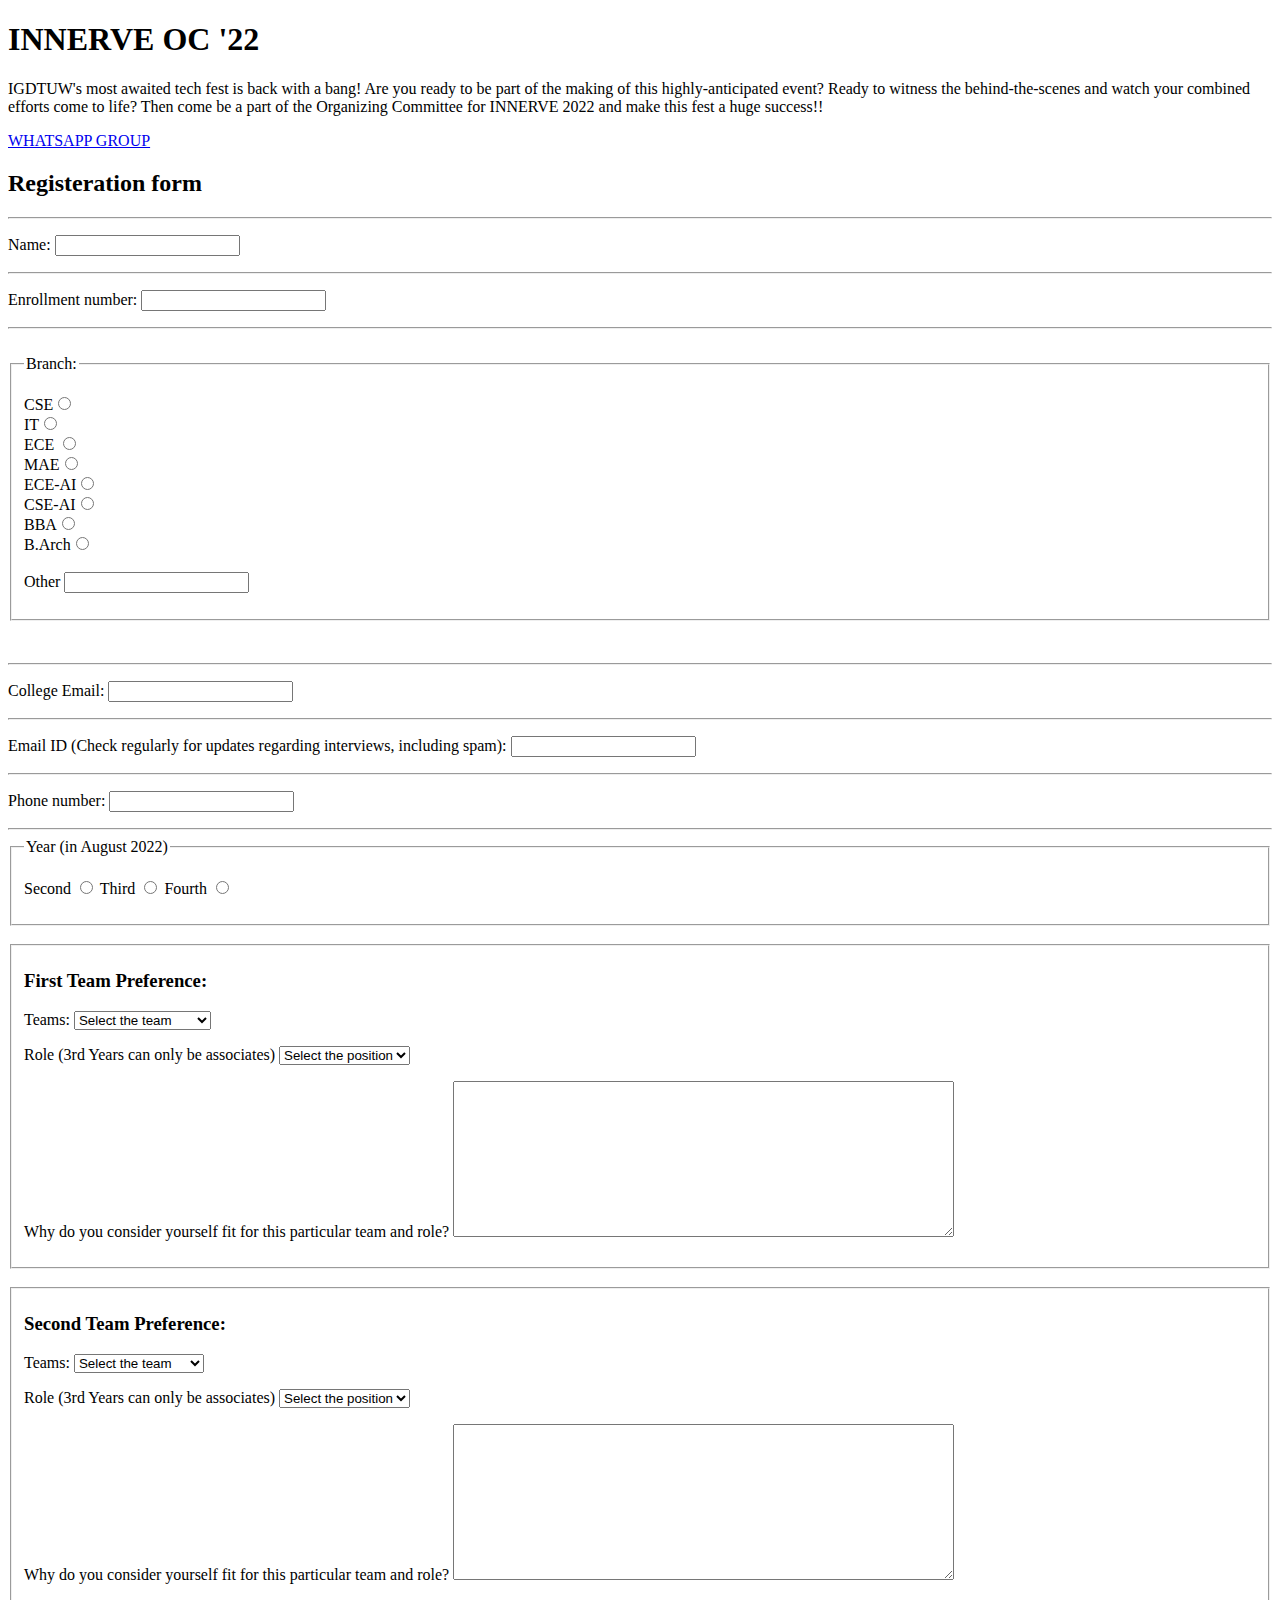
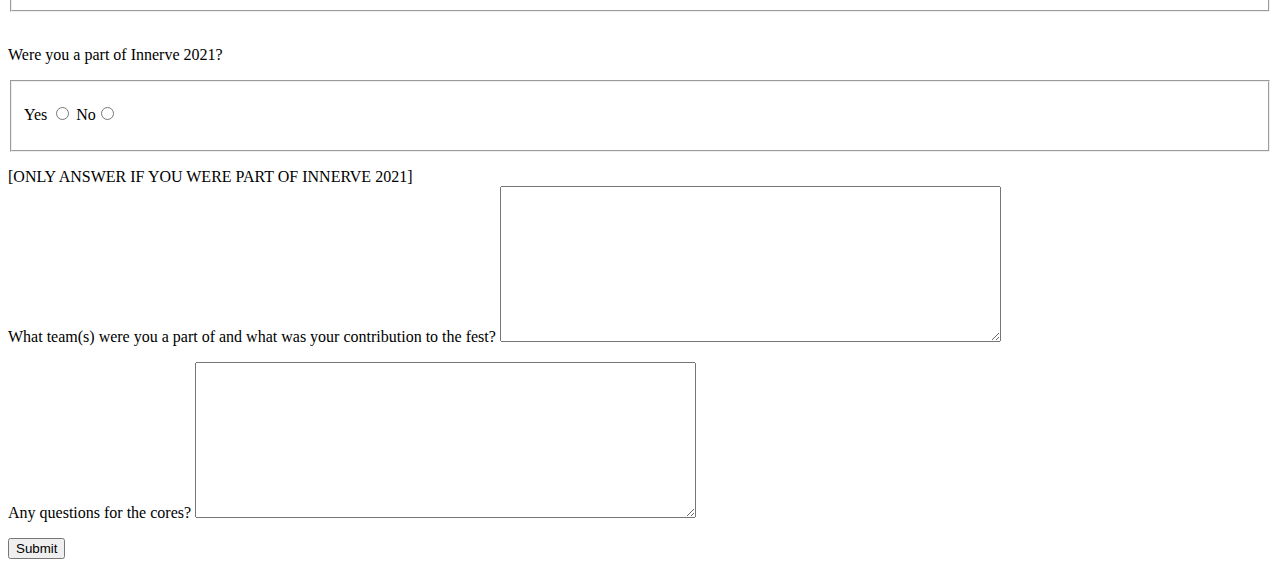
<file: registeration-form.html>
<!DOCTYPE html>
<html lang="en">
<head>
    <meta charset="UTF-8">
    <meta http-equiv="X-UA-Compatible" content="IE=edge">
    <meta name="viewport" content="width=device-width, initial-scale=1.0">
    <title>INNERVE</title>
</head>
<body>
   <p> <h1>INNERVE OC '22 </h1>
IGDTUW's most awaited tech fest is back with a bang! Are you ready to be part of the making of this highly-anticipated event? Ready to witness the behind-the-scenes and watch your combined efforts come to life? 
Then come be a part of the Organizing Committee for INNERVE 2022 and make this fest a huge success!!</p>
 <a href="https://chat.whatsapp.com/HKtbf8r8RnLCElBQqcvslv" target="_blank">WHATSAPP GROUP</a> 
    <form action="">
<h2>Registeration form</h2><hr>
<p>Name:  <input type="text" name="name" id="" required></p>
<hr>
<p>Enrollment number:  <input type="number" name="no" id="" required></p>  
<p>
    <hr>
    <br>
    <fieldset>
        <legend>Branch:</legend>
        <p>
           CSE<input type="radio" name="branch" id="" required> <br>
           IT<input type="radio" name="branch" id="" required> <br>
           ECE <input type="radio" name="branch" id="" required><br>
           MAE<input type="radio" name="branch" id="" required> <br>
           ECE-AI<input type="radio" name="branch" id="" required> <br>
           CSE-AI<input type="radio" name="branch" id="" required> <br>
           BBA<input type="radio" name="branch" id="" required> <br>
           B.Arch<input type="radio" name="branch" id="" required> <br>
           <br>
           Other <input type="text" name="branch" id="">
        </p>
     </fieldset>

</p> 
<br>
<hr>

 <p>College Email: <input type="email" name="email" id="" required></p> <hr>
 <p>Email ID (Check regularly for updates regarding interviews, including spam): <input type="email" name="regulary" id="" required></p> <hr>
 <p>Phone number: <input type="number" name="phone" id="" required></p> <hr>
 <fieldset>
    <legend>Year (in August 2022)</legend>
    <p>
        Second <input type="radio" name="year" id="" required>
        Third <input type="radio" name="year" id="" required>
        Fourth <input type="radio" name="year" id="" required>
    </p>
 </fieldset>
 <br>
 <fieldset>

 <h3>First Team Preference:</h3>
 <p>Teams:
   <select name="team" id="" required>
   <option value="">Select the team</option>
   <option value="creative">Creative</option>
   <option value="Media">Media</option>
   <option value="Web development">Web developmnent</option>
   <option value="Content">Content</option>
   <option value="public Relations">Public Relations</option>
   <option value=" CSE/IT Technical"> CSE/IT Technical</option>
   <option value=" ECE Technical">ECE Technical</option>
   <option value=" MAE Technical"> MAE Technical</option>
   <option value=" Informal">Informal</option>
</select>
 </p>
 <p>Role (3rd Years can only be associates)
    <select name="position" id="" required>
     <option value="">Select the position</option>
    <option value="Associates">Associates</option>
    <option value="Associates">Associates</option>
    </select>
  </p>
 <p>Why do you consider yourself fit for this particular team and role? <textarea name="" id="" cols="60" rows="10" required></textarea></p>

</fieldset>
<br>
<fieldset>
 <h3>Second Team Preference:</h3>
 <p>Teams:
   <select name="team" id="team" required>
    <option value="">Select the team</option>
   <option value="Creative">Creative</option>
   <option value="Media">Media</option>
   <option value="Web development">Web development</option>
   <option value="Content">Content</option>
   <option value="Public Relations">Public Relations</option>
   <option value=" CSE/IT Technical"> CSE/IT Technical</option>
   <option value=" ECE Technical"> ECE Technical</option>
   <option value=" MAE Technical">MAE Technical</option>
   <option value=" Informal"> Informal</option>
   </select>
 </p>
 <p>Role (3rd Years can only be associates)
    <select name="position" id="" required>
     <option value="">Select the position</option>
    <option value="Associates">Associates</option>
    <option value="Associates">Associates</option>
    </select>
  </p>
 <p>Why do you consider yourself fit for this particular team and role? <textarea name="" id="" cols="60" rows="10" required></textarea></p>
</fieldset>
<br>
 <p>Were you a part of Innerve 2021?
    <fieldset>
    <p>
        Yes <input type="radio" name="year" id="" required>
        No<input type="radio" name="year" id="" required>
    </p>
</fieldset>
 <p>[ONLY ANSWER IF YOU WERE PART OF INNERVE 2021] <br> What team(s) were you a part of and what was your contribution to the fest? <textarea name="" id="" cols="60" rows="10"></textarea> 
</p>
<p>Any questions for the cores? <textarea name="" id="" cols="60" rows="10"></textarea></p>

<input type="submit" value="Submit">
</form>
</body>
</html>
</file>
